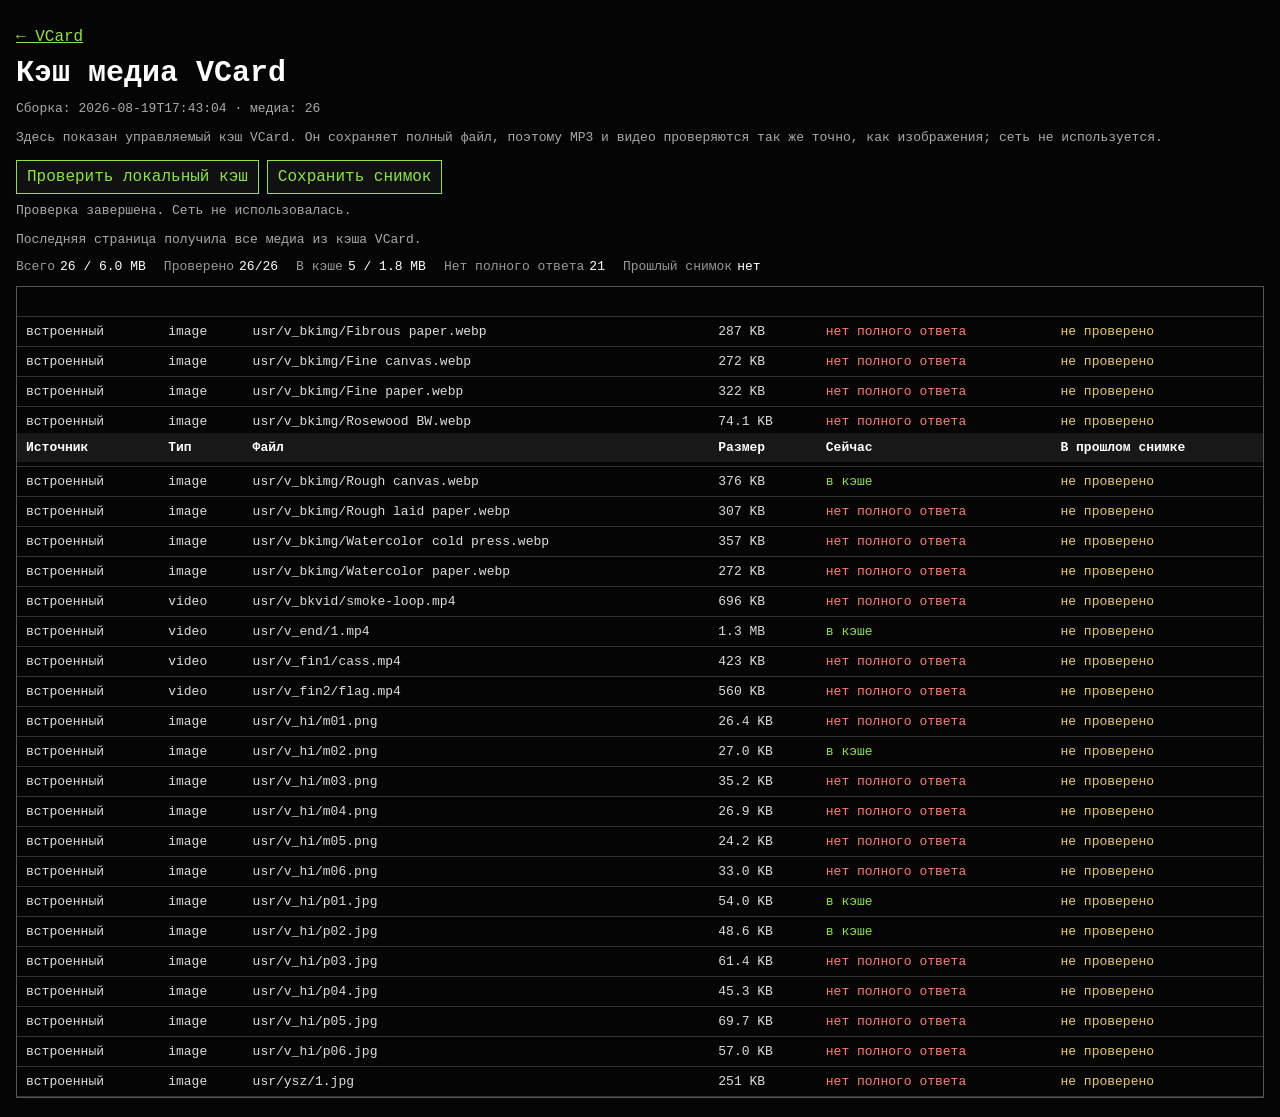
<file: debug.html>
<!doctype html>
<html lang="ru">
<head>
  <meta charset="utf-8">
  <meta name="viewport" content="width=device-width, initial-scale=1">
  <meta name="robots" content="noindex, nofollow, noarchive, nosnippet">
  <title>VCard — cache debug</title>
  <link rel="stylesheet" href="sys/vcard-debug-page.css">
</head>
<body>
  <main class="vcard-cache-debug">
    <header class="vcard-cache-debug__header">
      <p><a href="index.html">← VCard</a></p>
      <h1>Кэш медиа VCard</h1>
      <p id="vcard-debug-build" class="vcard-cache-debug__build"></p>
      <p class="vcard-cache-debug__note">
        Здесь показан управляемый кэш VCard. Он сохраняет полный файл, поэтому
        MP3 и видео проверяются так же точно, как изображения; сеть не используется.
      </p>
      <div class="vcard-cache-debug__actions">
        <button type="button" id="vcard-debug-check">Проверить локальный кэш</button>
        <button type="button" id="vcard-debug-snapshot" disabled>Сохранить снимок</button>
      </div>
      <p id="vcard-debug-status" class="vcard-cache-debug__status" aria-live="polite"></p>
      <p id="vcard-debug-session" class="vcard-cache-debug__status"></p>
      <dl id="vcard-debug-summary" class="vcard-cache-debug__summary"></dl>
    </header>

    <div class="vcard-cache-debug__table-wrap">
      <table>
        <thead>
          <tr>
            <th>Источник</th>
            <th>Тип</th>
            <th>Файл</th>
            <th>Размер</th>
            <th>Сейчас</th>
            <th>В прошлом снимке</th>
          </tr>
        </thead>
        <tbody id="vcard-debug-resources"></tbody>
      </table>
    </div>
  </main>

  <script id="vcard-debug-manifest" type="application/json">{"generatedAt":"2026-08-19T17:43:04","resources":[{"url":"usr/v_bkimg/Fibrous%20paper.webp?v=d23940f295ed","path":"usr/v_bkimg/Fibrous paper.webp","kind":"image","scope":"built-in","size":294202},{"url":"usr/v_bkimg/Fine%20canvas.webp?v=cdf47f65c9d8","path":"usr/v_bkimg/Fine canvas.webp","kind":"image","scope":"built-in","size":279026},{"url":"usr/v_bkimg/Fine%20paper.webp?v=76517cff1a88","path":"usr/v_bkimg/Fine paper.webp","kind":"image","scope":"built-in","size":329474},{"url":"usr/v_bkimg/Rosewood%20BW.webp?v=fbb0a780e1be","path":"usr/v_bkimg/Rosewood BW.webp","kind":"image","scope":"built-in","size":75838},{"url":"usr/v_bkimg/Rosewood.webp?v=6b5258408493","path":"usr/v_bkimg/Rosewood.webp","kind":"image","scope":"built-in","size":99434},{"url":"usr/v_bkimg/Rough%20canvas.webp?v=64a682a41828","path":"usr/v_bkimg/Rough canvas.webp","kind":"image","scope":"built-in","size":384928},{"url":"usr/v_bkimg/Rough%20laid%20paper.webp?v=25d088596f9e","path":"usr/v_bkimg/Rough laid paper.webp","kind":"image","scope":"built-in","size":314770},{"url":"usr/v_bkimg/Watercolor%20cold%20press.webp?v=f1ffbf21ec31","path":"usr/v_bkimg/Watercolor cold press.webp","kind":"image","scope":"built-in","size":365884},{"url":"usr/v_bkimg/Watercolor%20paper.webp?v=d9fad794b7aa","path":"usr/v_bkimg/Watercolor paper.webp","kind":"image","scope":"built-in","size":278804},{"url":"usr/v_bkvid/smoke-loop.mp4?v=99b48e30a783","path":"usr/v_bkvid/smoke-loop.mp4","kind":"video","scope":"built-in","size":713205},{"url":"usr/v_end/1.mp4?v=47e8a436955b","path":"usr/v_end/1.mp4","kind":"video","scope":"built-in","size":1355982},{"url":"usr/v_fin1/cass.mp4?v=9fe82de9f9cf","path":"usr/v_fin1/cass.mp4","kind":"video","scope":"built-in","size":432649},{"url":"usr/v_fin2/flag.mp4?v=e2e8d411aae1","path":"usr/v_fin2/flag.mp4","kind":"video","scope":"built-in","size":573888},{"url":"usr/v_hi/m01.png?v=7ea923abe012","path":"usr/v_hi/m01.png","kind":"image","scope":"built-in","size":27057},{"url":"usr/v_hi/m02.png?v=0a89e60b0f32","path":"usr/v_hi/m02.png","kind":"image","scope":"built-in","size":27699},{"url":"usr/v_hi/m03.png?v=d3c98409ca63","path":"usr/v_hi/m03.png","kind":"image","scope":"built-in","size":36008},{"url":"usr/v_hi/m04.png?v=d7cf599d7b55","path":"usr/v_hi/m04.png","kind":"image","scope":"built-in","size":27569},{"url":"usr/v_hi/m05.png?v=f8dca820d832","path":"usr/v_hi/m05.png","kind":"image","scope":"built-in","size":24789},{"url":"usr/v_hi/m06.png?v=d83ce7cd234e","path":"usr/v_hi/m06.png","kind":"image","scope":"built-in","size":33810},{"url":"usr/v_hi/p01.jpg?v=bbe16a56bc7c","path":"usr/v_hi/p01.jpg","kind":"image","scope":"built-in","size":55306},{"url":"usr/v_hi/p02.jpg?v=0fe5e16f9b6d","path":"usr/v_hi/p02.jpg","kind":"image","scope":"built-in","size":49804},{"url":"usr/v_hi/p03.jpg?v=a0e7bf1338b8","path":"usr/v_hi/p03.jpg","kind":"image","scope":"built-in","size":62924},{"url":"usr/v_hi/p04.jpg?v=e8e144dbe3c5","path":"usr/v_hi/p04.jpg","kind":"image","scope":"built-in","size":46368},{"url":"usr/v_hi/p05.jpg?v=df607f58b192","path":"usr/v_hi/p05.jpg","kind":"image","scope":"built-in","size":71363},{"url":"usr/v_hi/p06.jpg?v=911e9adc7b4a","path":"usr/v_hi/p06.jpg","kind":"image","scope":"built-in","size":58367},{"url":"usr/ysz/1.jpg?v=ad4d2dc7aa74","path":"usr/ysz/1.jpg","kind":"image","scope":"built-in","size":257366}]}</script>
  <script src="sys/vcard-debug-page.js" defer></script>
</body>
</html>
</file>
<file: sys/vcard-debug-page.css>
:root {
  color-scheme: dark;
  font-family: "Lucida Console", Consolas, monospace;
  background: #050505;
  color: #ddd;
}

* {
  box-sizing: border-box;
}

body {
  margin: 0;
  background: #050505;
}

.vcard-cache-debug {
  width: min(1400px, 100%);
  margin: 0 auto;
  padding: 16px;
}

.vcard-cache-debug__header {
  position: sticky;
  z-index: 1;
  top: 0;
  padding: 12px 0;
  background: #050505;
}

h1,
p {
  margin: 0 0 10px;
}

h1 {
  color: #fff;
  font-size: clamp(20px, 3vw, 30px);
}

a,
button {
  color: #8fe340;
}

button {
  padding: 7px 10px;
  border: 1px solid currentColor;
  background: #111;
  font: inherit;
  cursor: pointer;
}

button:disabled {
  color: #777;
  cursor: not-allowed;
}

.vcard-cache-debug__build,
.vcard-cache-debug__note,
.vcard-cache-debug__status {
  color: #aaa;
  font-size: 13px;
  line-height: 1.45;
}

.vcard-cache-debug__actions {
  display: flex;
  flex-wrap: wrap;
  gap: 8px;
  margin: 12px 0 8px;
}

.vcard-cache-debug__summary {
  display: flex;
  flex-wrap: wrap;
  gap: 8px 18px;
  margin: 10px 0 0;
  font-size: 13px;
}

.vcard-cache-debug__summary div {
  display: flex;
  gap: 5px;
}

.vcard-cache-debug__summary dt {
  color: #999;
}

.vcard-cache-debug__summary dd {
  margin: 0;
  color: #fff;
}

.vcard-cache-debug__table-wrap {
  overflow: auto;
  border: 1px solid #555;
}

table {
  width: 100%;
  border-collapse: collapse;
  font-size: 13px;
}

th,
td {
  padding: 7px 9px;
  border-bottom: 1px solid #333;
  text-align: left;
  vertical-align: top;
}

th {
  position: sticky;
  top: 146px;
  background: #181818;
  color: #fff;
  white-space: nowrap;
}

td:nth-child(3),
td:nth-child(4),
td:nth-child(5) {
  white-space: nowrap;
}

.vcard-cache-debug__path {
  overflow-wrap: anywhere;
}

.vcard-cache-debug__state--cached {
  color: #8fe340;
}

.vcard-cache-debug__state--missing {
  color: #ff7c72;
}

.vcard-cache-debug__state--unknown,
.vcard-cache-debug__state--unchecked {
  color: #e8ca65;
}

.vcard-cache-debug__state--lost {
  color: #ff7c72;
  font-weight: bold;
}

@media (max-width: 640px) {
  .vcard-cache-debug {
    padding: 8px;
  }

  th {
    top: 176px;
  }

  table {
    min-width: 700px;
  }
}
</file>
